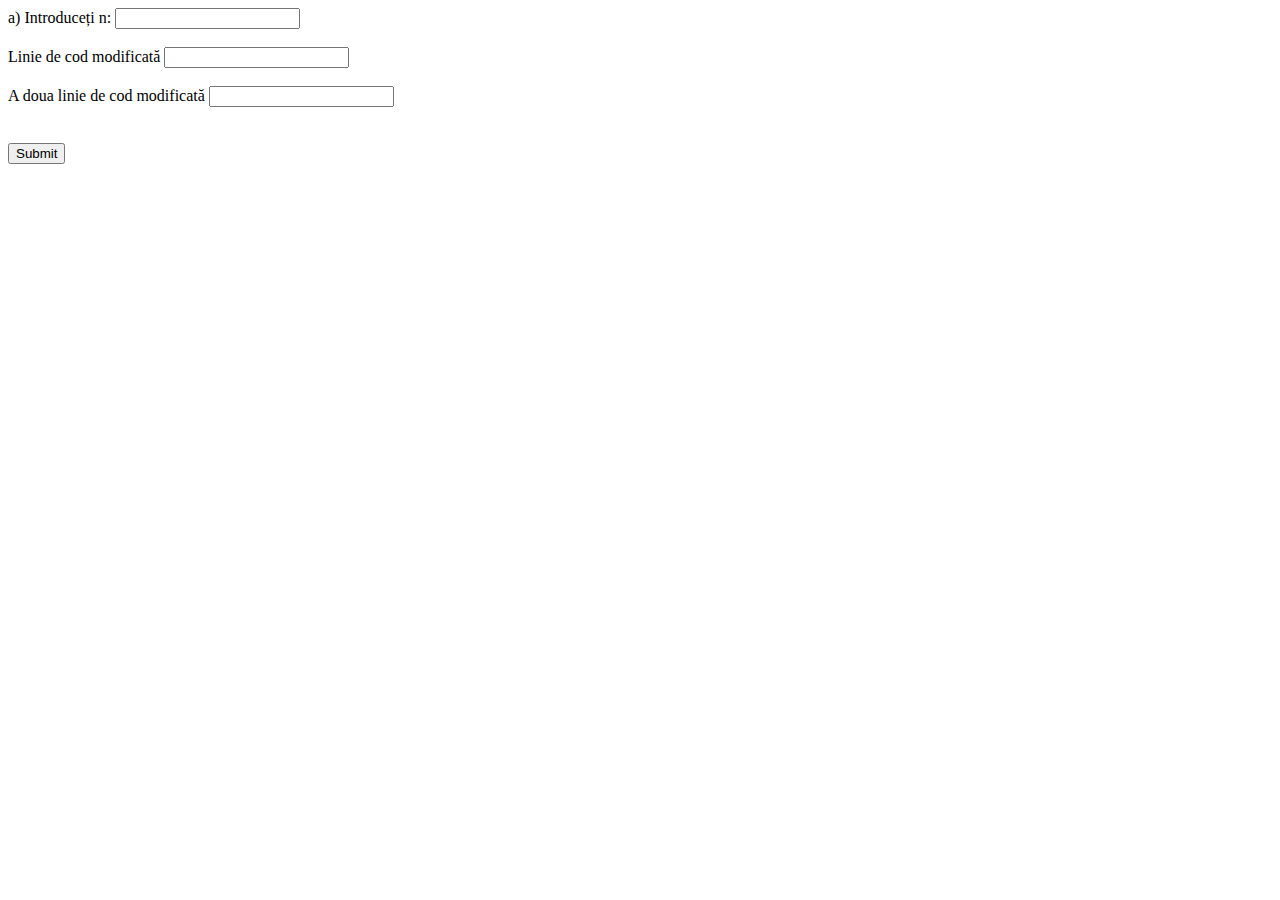
<file: lucrare.html>
<!DOCTYPE html>
<html>
<head>
	<meta charset="utf-8">
	<meta name="viewport" content="width=device-width, initial-scale=1">
	<title>Lucrare practica</title>
</head>
<body>
	<form method="post" action="lucrare.php">
		<div>a) Introduceți n: <input type="text" name="An"></div><br>
		<div>Linie de cod modificată <input type="text" name="Bn"></div><br>
		<div>A doua linie de cod modificată <input type="text" name="Bn"></div><br>

        <br><input type="submit" value="Submit">
	</form>
</body>
</html>
</file>
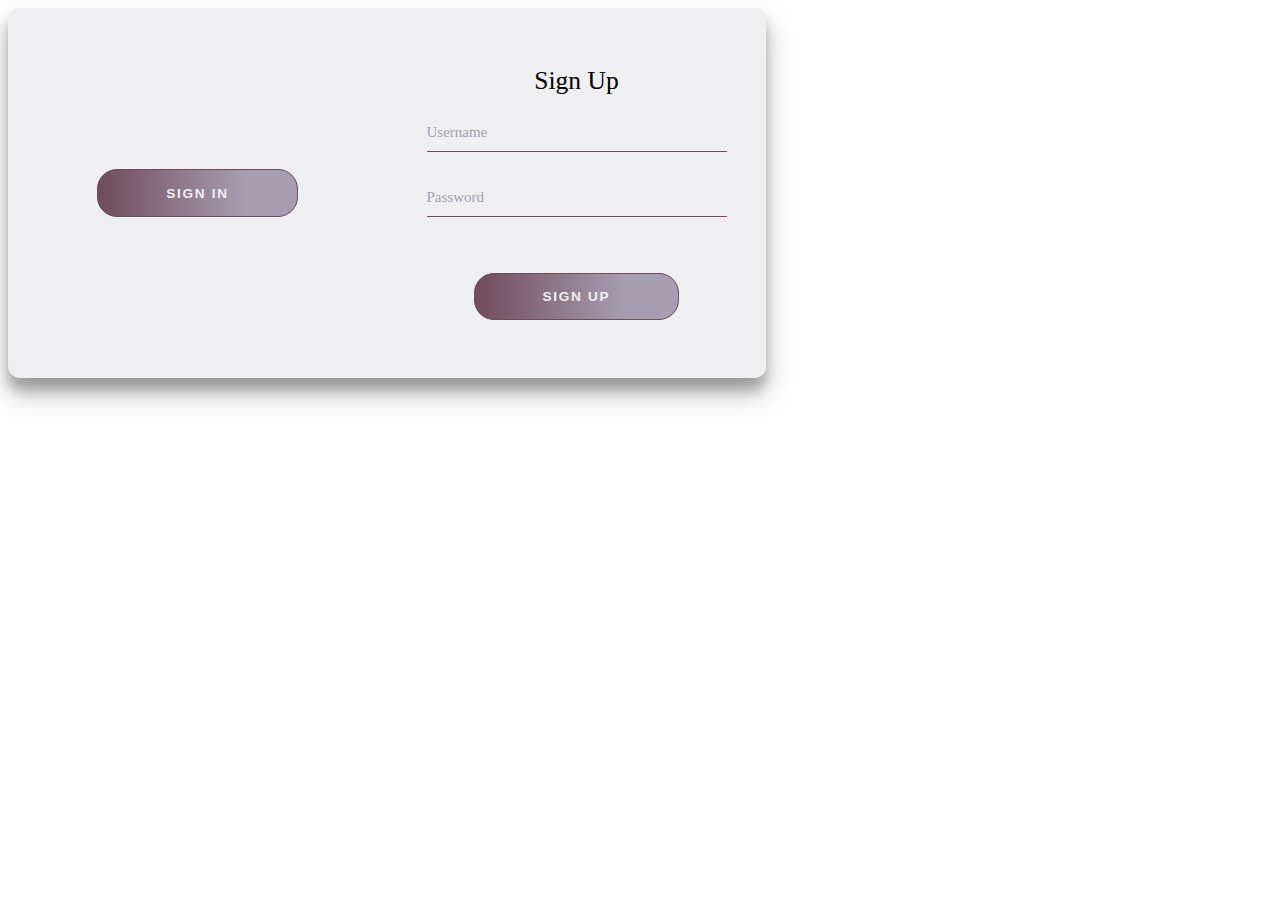
<file: x.html>
<!DOCTYPE html>
<html>
<head>
	<title></title>
	<!--<style type="text/css">
		
  .typewriter {
    font-family: 'Anonymous Pro', monospace;
    width: 70%;  
  }
  h1 {
    overflow: hidden;
    margin: 0 auto;
    display: inline-block;
        font-weight: normal;

  }
  h1:after{
   content: '';
    display: inline-block;
    background-color: white;
    margin-left: 2px;
    height: 25px;
    width: 4px;
    animation: cursor 0.4s infinite;
  }

  /* The typewriter cursor effect */
  @keyframes cursor {
    0% { opacity: 1; }
      49% { opacity: 1; }
      50% { opacity: 0; }
      100% { opacity: 0; }
  }


	</style>-->
  
</head>
<body>

  <!--<div class="typewriter">
    <h1 id="text">"There is no one who loves pain itself, who seeks after it and wants to have it, simply because it is pain..."</h1>
  </div>

<script type="text/javascript">
        var i = 0;
// var A = 0;
    var tag = document.getElementById("text");
    var html = document.getElementById("text").innerHTML;
    var attr = tag.setAttribute("data", html);
    var txt = tag.getAttribute("data");
    var speed = 170;

    function typeWriter() {
      if (i <= txt.length) {
        document.getElementById("text").innerHTML = txt.slice(0 , i + 1);
        i++;
        setTimeout(typeWriter, speed);
      }
        //console.log(document.getElementById("text").innerHTML);
    }

typeWriter();


// function deltxt() {
//      if (A <= txt.length) {
    //      document.getElementById("text").innerHTML = txt.slice(0, -A);
    //      A++;
    //      setTimeout(deltxt, 50);
    //    }
    // }
    // var backward = speed * txt.length + 1000   ;
    // // console.log(backward);
    // setTimeout( function () {
    //  deltxt();
    // },backward);
  </script>-->




<style type="text/css">
:root {
    /* COLORS */
    --white: #efeff2;
    --gray: #333;
    --purple: #704b5b;/*bordo*/
    --pink: #a69eb0;/*violet*/
    /* RADII */
    --button-radius: 0.7rem;
    /* SIZES */
    --max-width: 758px;
    --max-height: 420px;
    font-size: 17px;
}
.form__title {
    font-weight: 300;
    margin: 0;
    margin-bottom: 1.25rem;
}
.container {
    background-color: var(--white);
    border-radius: var(--button-radius);
    box-shadow: 0 0.9rem 1.7rem rgba(0, 0, 0, 0.25), 0 0.7rem 0.7rem rgba(0, 0, 0, 0.22);
    height: var(--max-height);
    height: 370px;
    max-width: var(--max-width);
    overflow: hidden;
    position: relative;
    width: 100%;
}
.container__form {
    height: 100%;
    position: absolute;
    top: 0;
    transition: all 0.6s ease-in-out;
}
.container--signin {
    left: 0;
    width: 50%;
    z-index: 2;
}
.container.right-panel-active .container--signin {
    transform: translateX(100%);
}
.container--signup {
    left: 0;
    opacity: 0;
    width: 50%;
    z-index: 1;
}
.container.right-panel-active .container--signup {
    animation: show 0.6s;
    opacity: 1;
    transform: translateX(100%);
    z-index: 5;
}
.container__overlay {
    height: 100%;
    left: 50%;
    overflow: hidden;
    position: absolute;
    top: 0;
    transition: transform 0.6s ease-in-out;
    width: 50%;
    z-index: 100;
}
.container.right-panel-active .container__overlay {
    transform: translateX(-100%);
}
.overlay {
    background-color: var(--pink);
    background: url("https://images.ctfassets.net/hrltx12pl8hq/7yQR5uJhwEkRfjwMFJ7bUK/dc52a0913e8ff8b5c276177890eb0129/offset_comp_772626-opt.jpg?fit=fill&w=800&h=300");
    background-attachment: fixed;
    background-position: center;
    background-repeat: no-repeat;
    background-size: cover;
    height: 100%;
    left: -100%;
    position: relative;
    transform: translateX(0);
    transition: transform 0.6s ease-in-out;
    width: 200%;
}
.container.right-panel-active .overlay {
    transform: translateX(50%);
}
.overlay__panel {
    align-items: center;
    display: flex;
    flex-direction: column;
    height: 100%;
    justify-content: center;
    position: absolute;
    text-align: center;
    top: 0;
    transform: translateX(0);
    transition: transform 0.6s ease-in-out;
    width: 50%;
}
.overlay--left {
    transform: translateX(-20%);
}
.container.right-panel-active .overlay--left {
    transform: translateX(0);
}
.overlay--right {
    right: 0;
    transform: translateX(0);
}
.container.right-panel-active .overlay--right {
    transform: translateX(20%);
}
.btn {
    background-color: var(--purple);
    background-image: linear-gradient(90deg, var(--purple) 0%, var(--pink) 74%);
    border-radius: 20px;
    border: 1px solid var(--purple);
    color: var(--white);
    cursor: pointer;
    font-size: 0.8rem;
    font-weight: bold;
    letter-spacing: 0.1rem;
    padding: 0.9rem 4rem;
    text-transform: uppercase;
    transition: transform 80ms ease-in;
}
.form > .btn {
    margin-top: 1.5rem;
}
.btn:active, .btnr:active {
    transform: scale(0.95);
}
.btn:focus, .btnr:focus {
    outline: none;
}
.form {
    background-color: var(--white);
    display: flex;
    align-items: center;
    justify-content: center;
    flex-direction: column;
    padding: 0 3rem;
    height: 100%;
    text-align: center;
}
@keyframes show {
    0%, 49.99% { opacity: 0; z-index: 1; }

    50%, 100% { opacity: 1; z-index: 5; }
}
.btnr {
    background-color: var(--purple);
    background-image: linear-gradient(270deg, var(--purple) 0%, var(--pink) 74%);
    border-radius: 20px;
    border: 1px solid var(--purple);
    color: var(--white);
    cursor: pointer;
    font-size: 0.6rem;
    font-weight: bold;
    letter-spacing: 0.1rem;
    padding: 0.3rem 1rem;
    text-transform: uppercase;
    transition: transform 80ms ease-in;
}



.user-box {
    position: relative;
}
.user-box input {
    width: 100%;
    width: 300px;
    padding: 7px 0;
    font-size: 17px;
    color: black;
    margin-bottom: 30px;
    border: none;
    border-bottom: 1px solid #704b5b;
    outline: none;
    background: transparent;
}
.user-box label {
    position: absolute;
    top: 0;
    left: 0;
    padding: 7px 0;
    font-size: 15px;
    color: #a69eb0;
    pointer-events: none;
    transition: 0.5s;
}
.user-box input:focus ~ label,
.user-box input:valid ~ label {
    top: -20px;
    left: 0;
    color: #704b5b;
    font-size: 12px;
}


.box {
  position: absolute;
  width: 300px;
  min-height: 400px;
  max-height: 600;
  margin-top: 80px;
  margin: 20px 0px;
  background-color: #efeff2;
  color: black;
  /*display: block; /*display none*/
}
.tab {
  border-spacing: 27px 0px;
  text-align: left;
  font-size: 15px;
  width: 300px;
}
#f, #m, #i1, #i2 {
  accent-color: #704b5b;
}
.user-boxx {
    position: relative;
}
.user-boxx input {
    width: 100%;
    width: 250px;
    max-width: 250px;
    padding: 5px 0;
    font-size: 15px;
    color: black;
    margin-bottom: 27px;
    border: none;
    border-bottom: 1px solid #704b5b;
    outline: none;
    background: transparent;
}
.user-boxx label {
    position: absolute;
    top: 0;
    left: 0;
    width: 250px;
    margin-left: 27px;
    text-align: left;
    padding: 3px 0;
    font-size: 13px;
    color: #a69eb0;
    pointer-events: none;
    transition: 0.5s;
}
.user-boxx input:focus ~ label,
.user-boxx input:valid ~ label {
    top: -13px;
    left: 0;
    color: #704b5b;
    font-size: 10px;
}
.select::selection {
  color: #efeff2;
  background: #704b5b;
}


@media (max-width: 700px) {
  .user-box input {
    width: 100%;
    width: 200px;
  }
  .user-boxx input {
    width: 100%;
    width: 217px;
  }
  .box{
    width: 270px;
  }
}
@media (max-width: 1150px) {
  .container {
    height: 450px;
  }
}

</style>
  <div class="container right-panel-active">
        <!-- Sign Up -->
        <div class="container__form container--signup">
            <form action="#" class="form" id="form1">
                <h2 class="form__title">Sign Up</h2>
                <div class="user-box">
                  <input type="text" name="" required="" id="NAMES" oninput="normalNAMES()">
                  <label id="NAMESS">Username</label>
                </div>
                <div class="user-box">
                  <input type="password" name="" required="" id="PASSS" oninput="normalPASSS()">
                  <label id="PASSSS">Password</label>
                </div>
               
               <!-- Mai Genial - Nu Se Putea) -->
              <div class="box" id="display">
                <div class="user-boxx">
                  <input type="text" name="" required="" id="regexNume" oninput="normalNUME()" onselect="input_select()">
                  <label id="XNume">Nume</label>
                </div>
                <div class="user-boxx">
                  <input type="text" name="" required="" id="regexPrenume" oninput="normalPRENUME()" onselect="input_select()">
                  <label id="XPrenume">Prenume</label>
                </div>
                <div class="user-boxx">
                  <input type="text" name="" required="" id="regexEmail" oninput="normalEMAIL()">
                  <label id="XEmail">Email</label>
                </div>
                <div class="user-boxx">
                  <input type="text" name="" required="" id="regexTelefon" oninput="normalTELEFON()">
                  <label id="XTelefon">Telefon</label>
                </div>
                <table class="tab">
                  <tr>
                    <td onmouseover="onHoverG()" onmouseout="offHoverG()">
                    <div id="checkRadio" style="color: #a69eb0; font-size: 13px;">Genul</div>
                    <input type="radio" name="radio" id="f" value="Feminin" onclick="normalGENUL()"><label for="f">Feminin</label><br>
                    <input type="radio" name="radio" id="m" value="Masculin" onclick="normalGENUL()"><label for="m">Masculin</label>
                    </td>
                    <td onmouseover="onHoverI()" onmouseout="offHoverI()">
                    <div id="checkBox" style="color: #a69eb0; font-size: 13px;">Interese</div>
                    <input type="checkbox" id="i1" value="Personale" onclick="normalINTERESE()"><label for="i1">Personale</label><br>
                    <input type="checkbox" id="i2" value="Studii" onclick="normalINTERESE()"><label for="i2">Studii</label>
                    </td>
                  </tr>
                </table>
                <br><div class="user-boxx">
                  <input type="text" name="" required="" id="poza" id="regexFotografie" oninput="normalFOTOGRAFIE()">
                  <label id="XFotografie">Fotografie</label>
                </div>
                <input type="button" value="choose photo" class="btnr" id="choose" style="top: -20px; position: relative;">
                <input type="file" id="pfile" accept="image/png, image/jpeg" style="display: none;"><br>

                <br>

                <input type="submit" value="Continue" class="btnr" id="continue" onclick="signUP()">
                <input type="reset" required="Reset" class="btnr" id="reset" onreset="reset()">

              </div>
                
                <input type="submit" value="Sign Up" class="btn" onclick="submitUP()">
            </form>
        </div>

        <!-- Sign In -->
        <div class="container__form container--signin">
            <form action="#" class="form" id="form2">
                <h2 class="form__title">Sign In</h2>
                <div class="user-box">
                  <input type="text" name="" required="" id="NAMEL" oninput="normalNAMEL()">
                  <label id="NAMELL">Username</label>
                </div>
                <div class="user-box">
                  <input type="password" name="" required="" id="PASSL" oninput="normalPASSL()">
                  <label id="PASSLL">Password</label>
                </div>
                <input type="submit" value="Sign In" class="btn" onclick="submitIN()">
            </form>
        </div>

        <!-- Overlay -->
        <div class="container__overlay">
            <div class="overlay">
                <div class="overlay__panel overlay--left">
                    <button class="btn" id="signIn">Sign In</button>
                </div>
                <div class="overlay__panel overlay--right">
                    <button class="btn" id="signUp">Sign Up</button>
                </div>
            </div>
        </div>
    </div>





<script type="text/javascript">
var OpenFile = "false";
document.getElementById("choose").addEventListener("click", () => { 
document.getElementById("pfile").click();

var poza = document.getElementById("pfile");
poza.addEventListener("change", showFileName);
OpenFile = "true"
})
function showFileName( event ) {
  var poza = event.srcElement;
  var fileName = poza.files[0].name;
  document.getElementById("poza").value = fileName;
}
function input_select() {
  document.getElementById("regexNume").classList.add('select');
  document.getElementById("regexPrenume").classList.add('select');
}



const signInBtn = document.getElementById("signIn");
const signUpBtn = document.getElementById("signUp");
const fistForm = document.getElementById("form1");
const secondForm = document.getElementById("form2");
const container = document.querySelector(".container");

signInBtn.addEventListener("click", () => {
    container.classList.remove("right-panel-active");
});

signUpBtn.addEventListener("click", () => {
    container.classList.add("right-panel-active");
});

fistForm.addEventListener("submit", (e) => e.preventDefault());
secondForm.addEventListener("submit", (e) => e.preventDefault());



function onHoverG() {
  document.getElementById("checkRadio").style.color = "#704b5b";
}
function onHoverI() {
  document.getElementById("checkBox").style.color = "#704b5b";
}
function offHoverG() {
  document.getElementById("checkRadio").style.color = "#a69eb0";
}
function offHoverI() {
  document.getElementById("checkBox").style.color = "#a69eb0";
}


  document.getElementById("regexNume").removeAttribute('required', '');
  document.getElementById("regexPrenume").removeAttribute('required', '');
  document.getElementById("regexEmail").removeAttribute('required', '');
  document.getElementById("regexTelefon").removeAttribute('required', '');
  document.getElementById("poza").removeAttribute('required', '');
var yxUsername = "Introduceți un nume";
var yxzUsername = "Acest username deja există";
var yxPassword = "Introduceți o parolă";
var yxzPassword = "Parola este prea mică"
//SIGN UP - INFORMATION
document.getElementById("display").style.display = "none";
var sub = "false";
function submitUP() {
  sub = "true";

  if(sub === "true"){
    const boxes = document.querySelectorAll('.container');
    boxes.forEach(container => {
    container.style.height = '500px';
    });


    var nameS = document.getElementById("NAMES").value;
    var passS = document.getElementById("PASSS").value;

    if(nameS === ""){
      document.getElementById("NAMESS").innerHTML = yxUsername;
      document.getElementById("NAMES").style.borderBottom = "2px solid #C21807"; //RED
      document.getElementById("NAMES").focus();
    }
    else if(logg.find(n => n.name === nameS)){
      document.getElementById("NAMESS").innerHTML = yxzUsername;
      document.getElementById("NAMES").style.borderBottom = "2px solid #C21807"; //RED
      document.getElementById("NAMES").value = "";
      document.getElementById("NAMES").focus();
    }
    else if(passS === ""){
      document.getElementById("PASSSS").innerHTML = yxPassword;
      document.getElementById("PASSS").style.borderBottom = "2px solid #C21807"; //RED
      document.getElementById("PASSS").focus();
    }
    else if(passS.length < 6){
      document.getElementById("PASSSS").innerHTML = yxzPassword;
      document.getElementById("PASSS").style.borderBottom = "2px solid #C21807"; //RED
      document.getElementById("PASSS").focus();
    }
    else{
      logg.push({name: nameS, password: passS});

      document.getElementById("NAMES").value = "";
      document.getElementById("PASSS").value = "";

      document.getElementById("display").style.display = "block";
      sub = "false";


      document.getElementById("NAMES").removeAttribute('required');
      document.getElementById("PASSS").removeAttribute('required');

      document.getElementById("regexNume").setAttribute('required', '');
      document.getElementById("regexPrenume").setAttribute('required', '');
      document.getElementById("regexEmail").setAttribute('required', '');
      document.getElementById("regexTelefon").setAttribute('required', '');
      document.getElementById("poza").setAttribute('required', '');
    }
    console.log(logg);
  }
  else{
    document.getElementById("display").style.display = "none";
  }
}

var xUsername = "Username";
function normalNAMES() {
  var nameS = document.getElementById("NAMES").value;

  document.getElementById("NAMESS").innerHTML = xUsername;
  document.getElementById("NAMES").style.borderBottom = "1px solid #704b5b";
  document.getElementById("NAMES").focus();

  var rn = /^[a-z0-9]*$/;
  var k = document.getElementById("NAMES").value;
  if(nameS !== ""){
    if(!rn.test(k)){
      var q = nameS.substr(0, nameS.length - 1);
      document.getElementById("NAMES").value = q;
    }
  }
}
var xPassword = "Password"
function normalPASSS() {
  var passS = document.getElementById("PASSS").value;

  document.getElementById("PASSSS").innerHTML = xPassword;
  document.getElementById("PASSS").style.borderBottom = "1px solid #704b5b";
  document.getElementById("PASSS").focus();

  var rp = /^[A-Za-z0-9]*$/;
  var k = document.getElementById("PASSS").value;
  if(passS !== ""){
    if(!rp.test(k)){
      var q = passS.substr(0, passS.length - 1);
      document.getElementById("PASSS").value = q;
    }
  }
}



var yxNume = "Introduceți un nume";
var yxPrenume = "Introduceți un prenume";
var yxEmail = "Introduceți un email";
var yxzEmail = "Introduceți un email valid";
var yxTelefon = "Introduceți un telefon";
var yxzTelefon = "Introduceți un număr valid";
var yxFotografie = "Selectați un file";
var g1 = "NOT", g2 = "NOT", in1 = "NOT", in2 = "NOT";
var resetPLEASE = "false";
//CONTINUE - SIGN UP
var logg = [ {name: "elvira", password: "elv2004"} ];
function signUP(){
    var numeS = document.getElementById("regexNume").value;
    var prenumeS = document.getElementById("regexPrenume").value;
    var emailS = document.getElementById("regexEmail").value;
    var telefonS = document.getElementById("regexTelefon").value;
    var genulS1 = document.getElementById("f");
    var genulS2 = document.getElementById("m");
    var intereseS1 = document.getElementById("i1");
    var intereseS2 = document.getElementById("i2");
    var fotografieS = document.getElementById("poza").value;
    function check() {
      if(genulS1.checked) { g1 = "Check" } else { g1 = "NOT" }
      if(genulS2.checked) { g2 = "Check" } else { g2 = "NOT" }
      if(intereseS1.checked) { in1 = "Check" } else { in1 = "NOT" }
      if(intereseS2.checked) { in2 = "Check" } else { in2 = "NOT" }
    }
    check();
    var re = /[a-z0-9.!#$%&'*+/=?^_`{|}~-]+@[a-z0-9]+\.[a-z]{2,3}/;


    if(numeS === ""){
      document.getElementById("XNume").innerHTML = yxNume;
      document.getElementById("regexNume").style.borderBottom = "2px solid #C21807"; //RED
      document.getElementById("regexNume").focus();
    }
    else if(prenumeS === ""){
      document.getElementById("XPrenume").innerHTML = yxPrenume;
      document.getElementById("regexPrenume").style.borderBottom = "2px solid #C21807"; //RED
      document.getElementById("regexPrenume").focus();
    }
    else if(emailS === ""){
      document.getElementById("XEmail").innerHTML = yxEmail;
      document.getElementById("regexEmail").style.borderBottom = "2px solid #C21807"; //RED
      document.getElementById("regexEmail").focus();
    }
    else if(!re.test(emailS)){
      document.getElementById("XEmail").innerHTML = yxzEmail;
      document.getElementById("regexEmail").style.borderBottom = "2px solid #C21807"; //RED
      document.getElementById("regexEmail").focus();
    }
    else if(telefonS === ""){
      document.getElementById("XTelefon").innerHTML = yxTelefon;
      document.getElementById("regexTelefon").style.borderBottom = "2px solid #C21807"; //RED
      document.getElementById("regexTelefon").focus();
    }
    else if(telefonS.length < 9){
      document.getElementById("XTelefon").innerHTML = yxzTelefon;
      document.getElementById("regexTelefon").style.borderBottom = "2px solid #C21807"; //RED
      document.getElementById("regexTelefon").focus();
    }
    else if(g1 === "NOT" && g2 === "NOT"){
      document.getElementById("checkRadio").style.color = "#C21807"; //RED
    }
    else if(in1 === "NOT" && in2 === "NOT"){
      document.getElementById("checkBox").style.color = "#C21807"; //RED
    }
    else if(OpenFile === "false"){
      document.getElementById("XFotografie").innerHTML = yxFotografie;
      document.getElementById("poza").style.borderBottom = "2px solid #C21807"; //RED
      document.getElementById("poza").value = "";
      document.getElementById("poza").focus();
    }
    else{
      const boxes = document.querySelectorAll('.container');
      boxes.forEach(container => {
      container.style.height = '370px';
      });
      document.getElementById("display").style.display = "none";

      document.getElementById("reset").click();


      document.getElementById("NAMES").setAttribute('required', '');
      document.getElementById("PASSS").setAttribute('required', '');
      document.getElementById("NAMES").blur();
      document.getElementById("PASSS").blur();

      document.getElementById("regexNume").removeAttribute('required');
      document.getElementById("regexPrenume").removeAttribute('required');
      document.getElementById("regexEmail").removeAttribute('required');
      document.getElementById("regexTelefon").removeAttribute('required');
      document.getElementById("poza").removeAttribute('required');
    }
}
function RESET() {
  if(resetPLEASE === "true"){
    document.getElementById("continoe").addEventListener("click", () => { 
    document.getElementById("reset").click();
    })
    resetPLEASE = "false";
  }
  else{
    resetPLEASE = "false";
  }
}

var xNume = "Nume";
function normalNUME() {
  var numeS = document.getElementById("regexNume").value;

  document.getElementById("XNume").innerHTML = xNume;
  document.getElementById("regexNume").style.borderBottom = "1px solid #704b5b";
  document.getElementById("regexNume").focus();

  var rn = /^[A-Za-z]+$/;
  var k = document.getElementById("regexNume").value;
  if(numeS !== ""){
    if(!rn.test(k)){
      var q = numeS.substr(0, numeS.length - 1);
      document.getElementById("regexNume").value = q;
    }
  }
}
var xPrenume = "Prenume";
function normalPRENUME() {
  var prenumeS = document.getElementById("regexPrenume").value;

  document.getElementById("XPrenume").innerHTML = xPrenume;
  document.getElementById("regexPrenume").style.borderBottom = "1px solid #704b5b";
  document.getElementById("regexPrenume").focus();

  var rp = /^[A-Za-z]+$/;
  var k = document.getElementById("regexPrenume").value;
  if(prenumeS !== ""){
    if(!rp.test(k)){
      var q = prenumeS.substr(0, prenumeS.length - 1);
      document.getElementById("regexPrenume").value = q;
    }
  }
}
var xEmail = "Email";
function normalEMAIL() {
  var emailS = document.getElementById("regexEmail").value;

  document.getElementById("XEmail").innerHTML = xEmail;
  document.getElementById("regexEmail").style.borderBottom = "1px solid #704b5b";
  document.getElementById("regexEmail").focus();

  var re = /^[a-z0-9.!@#$%&'*+/=?^_`{|}~-]*$/;
  var k = document.getElementById("regexEmail").value;
  if(emailS !== ""){
    if(!re.test(k)){
      var q = emailS.substr(0, emailS.length - 1);
      document.getElementById("regexEmail").value = q;
    }
  }
}
var xTelefon = "Telefon";
function normalTELEFON() {
  var telefonS = document.getElementById("regexTelefon").value;

  document.getElementById("XTelefon").innerHTML = xTelefon;
  document.getElementById("regexTelefon").style.borderBottom = "1px solid #704b5b";
  document.getElementById("regexTelefon").focus();

  var rt = /^[0][0-9]{0,8}$/;
  var k = document.getElementById("regexTelefon").value;
  if(telefonS !== ""){
    if(!rt.test(k)){
      var q = telefonS.substr(0, telefonS.length - 1);
      document.getElementById("regexTelefon").value = q;
    }
  }
}
var xFotografie = "Fotografie";
function normalFOTOGRAFIE(){
  var fotografieS = document.getElementById("poza").value;

  document.getElementById("XFotografie").innerHTML = xFotografie;
  document.getElementById("poza").style.borderBottom = "1px solid #704b5b";
  document.getElementById("poza").focus();

  var rf = /[^A-Za-z0-9]/;
  var rff = /^[A-Za-z0-9]/;
  var k = document.getElementById("poza").value;
  if(fotografieS !== ""){
    if(!rf.test(k)){
      var q = fotografieS.substr(0, fotografieS.length - 1);
      document.getElementById("poza").value = q;
    }
    if(!rff.test(k)){
      var q = fotografieS.substr(0, fotografieS.length - 1);
      document.getElementById("poza").value = q;
    }
  }
}
function normalGENUL() {
  document.getElementById("checkRadio").style.color = "#704b5b";
}
function normalINTERESE() {
  document.getElementById("checkBox").style.color = "#704b5b";
}





var ylUsername = "Nume inexistent";
var ylPassword = "Parola este greșită";
function submitIN() {
  var nameL = document.getElementById("NAMEL").value;
  var passL = document.getElementById("PASSL").value;
  var nff, pff;

  var verificare = logg.find(n => n.name === nameL);
  if(!logg.find(n => n.name === nameL)){
    document.getElementById("NAMELL").innerHTML = ylUsername;
    document.getElementById("NAMEL").style.borderBottom = "2px solid #C21807"; //RED
    document.getElementById("NAMEL").focus();
  }
  else{
    if(logg.some(n => n.name === nameL)) nff = 1;
    else nff = 0;
    if(logg.some(p => verificare.password === passL)) pff = 1;
    else pff = 0;

    if(nameL === ""){
      document.getElementById("NAMEL").style.borderBottom = "2px solid #C21807"; //RED
      document.getElementById("NAMEL").focus();
    }
    else if(passL === ""){
      document.getElementById("PASSL").style.borderBottom = "2px solid #C21807"; //RED
      document.getElementById("PASSL").focus();
    }
    else if(nff === 0){
      document.getElementById("NAMELL").innerHTML = ylUsername;
      document.getElementById("NAMEL").style.borderBottom = "2px solid #C21807"; //RED
      document.getElementById("NAMEL").focus();
    }
    else if(pff === 0){
      document.getElementById("PASSLL").innerHTML = ylPassword;
      document.getElementById("PASSL").style.borderBottom = "2px solid #C21807"; //RED
      document.getElementById("PASSL").focus();
    }
    else if(logg.some(n => n.name === nameL) && logg.some(p => p.password === passL)){
      window.open("PageInto.html", "_blank");

      document.getElementById("NAMEL").value = "";
      document.getElementById("PASSL").value = "";
    }
  }

  console.log(logg);
}

var lUsername = "Username";
function normalNAMEL() {
  var nameL = document.getElementById("NAMEL").value;

  document.getElementById("NAMELL").innerHTML = lUsername;
  document.getElementById("NAMEL").style.borderBottom = "1px solid #704b5b";
  document.getElementById("NAMEL").focus();

  var rn = /^[a-z0-9]*$/;
  var k = document.getElementById("NAMEL").value;
  if(nameL !== ""){
    if(!rn.test(k)){
      var q = nameL.substr(0, nameL.length - 1);
      document.getElementById("NAMEL").value = q;
    }
  }
}
var lPassword = "Password"
function normalPASSL() {
  var passL = document.getElementById("PASSL").value;

  document.getElementById("PASSLL").innerHTML = lPassword;
  document.getElementById("PASSL").style.borderBottom = "1px solid #704b5b";
  document.getElementById("PASSL").focus();

  var rp = /^[A-Za-z0-9]*$/;
  var k = document.getElementById("PASSL").value;
  if(passL !== ""){
    if(!rp.test(k)){
      var q = passL.substr(0, passL.length - 1);
      document.getElementById("PASSL").value = q;
    }
  }
}
</script>
</body>
</html>
</file>
